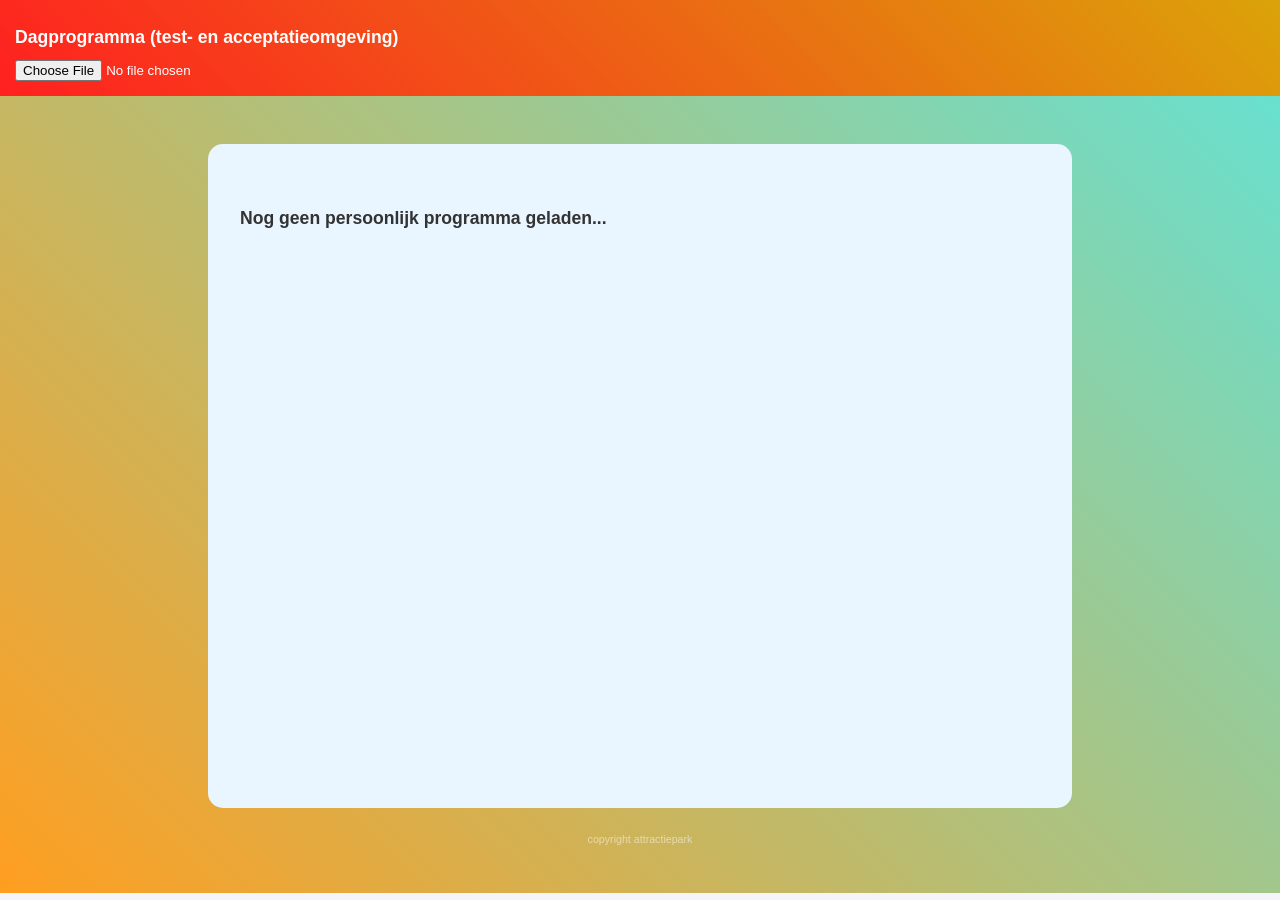
<file: Acceptatieomgeving/Acceptatieomgeving website/index.html>
<!DOCTYPE html>
<html lang="nl">
<head>
    <meta charset="UTF-8">
    <title>Dagprogramma</title>
    <link rel="stylesheet" href="style.css">
</head>
<body>
    <div class="acceptatie">
        <h1>Dagprogramma (test- en acceptatieomgeving)</h1>
        <input type="file" id="fileInput" accept=".json">
    </div>
    
    <div class="container">
        <div class="wrapper">
            <div id="persoonlijkeVoorkeuren">

            </div>
            <ul id="sessions">
                <h1>Nog geen persoonlijk programma geladen...</h1>
            </ul>           
        </div>
        <div class="footer">
            copyright attractiepark
        </div>
      </div> 

    <script src="script.js"></script>
</body>
</html>
</file>
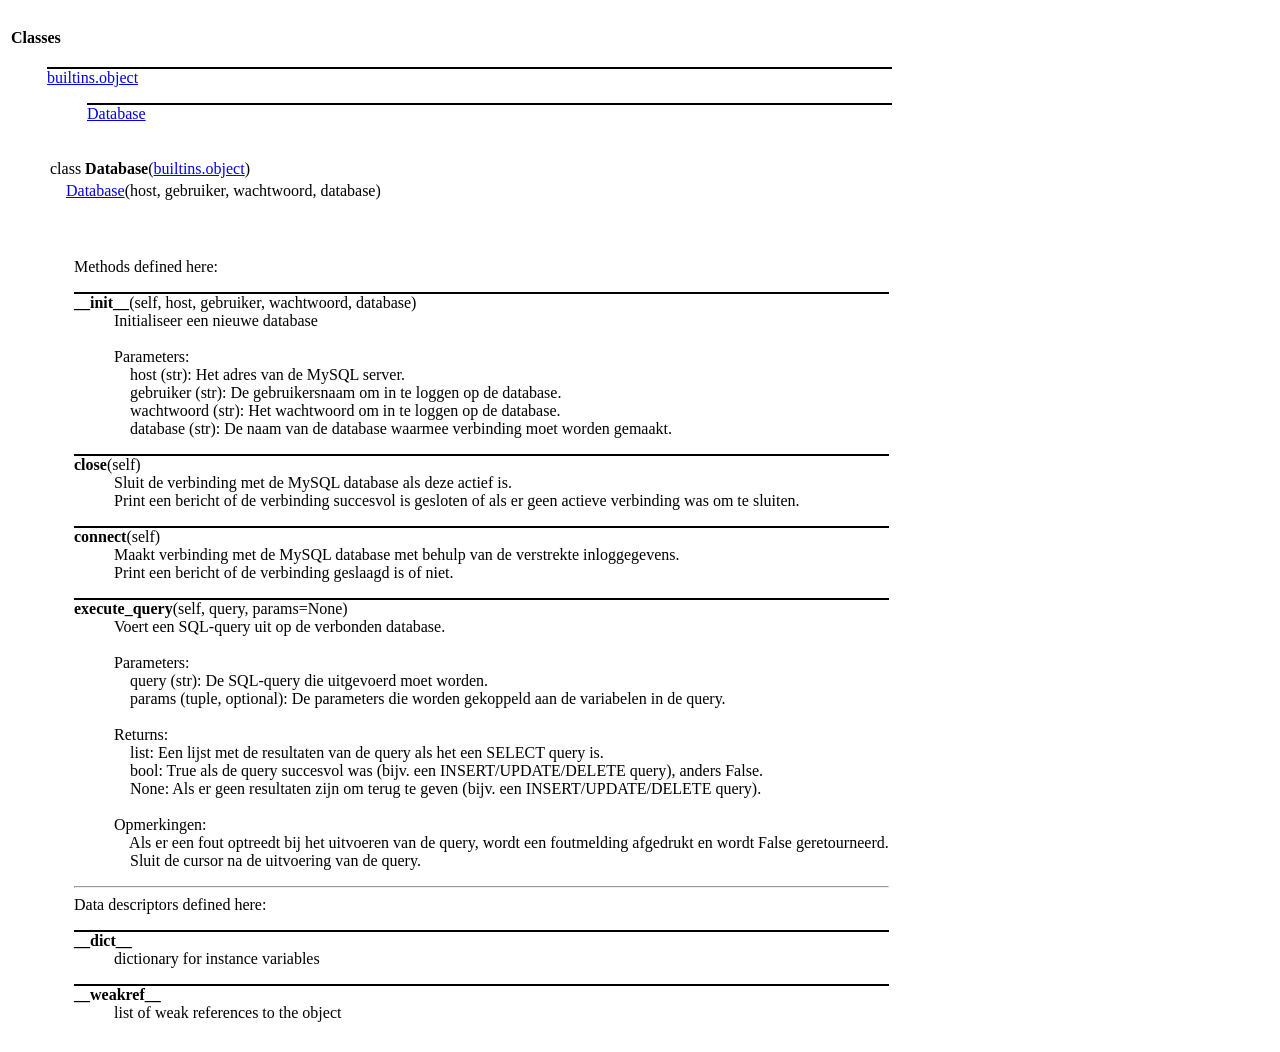
<file: Datapunten/Datapunt 3/Startcode beheerapplicatie/Documentatie/database_wrapper.html>
<!DOCTYPE html>
<html lang="en">
<head>
<meta charset="utf-8">
<title>Python: module database_wrapper</title>

<style>
    dt {
        border-top: 2px solid black;
    }
</style>
</head><body>

<table class="section">
<tr class="decor index-decor heading-text">
<td class="section-title" colspan=3>&nbsp;<br><strong class="bigsection">Classes</strong></td></tr>
    
<tr><td class="decor index-decor"><span class="code">&nbsp;&nbsp;&nbsp;&nbsp;&nbsp;&nbsp;</span></td><td>&nbsp;</td>
<td class="singlecolumn"><dl>
<dt class="heading-text"><a href="builtins.html#object">builtins.object</a>
</dt><dd>
<dl>
<dt class="heading-text"><a href="database_wrapper.html#Database">Database</a>
</dt></dl>
</dd>
</dl>
 <p>
<table class="section">
<tr class="decor title-decor heading-text">
<td class="section-title" colspan=3>&nbsp;<br><a name="Database">class <strong>Database</strong></a>(<a href="builtins.html#object">builtins.object</a>)</td></tr>
    
<tr><td class="decor title-decor" rowspan=2><span class="code">&nbsp;&nbsp;&nbsp;</span></td>
<td class="decor title-decor" colspan=2><span class="code"><a href="#Database">Database</a>(host,&nbsp;gebruiker,&nbsp;wachtwoord,&nbsp;database)<br>
&nbsp;<br>
<br>&nbsp;</span></td></tr>
<tr><td>&nbsp;</td>
<td class="singlecolumn">Methods defined here:<br>
<dl><dt><a name="Database-__init__"><strong>__init__</strong></a>(self, host, gebruiker, wachtwoord, database)</dt><dd><span class="code">Initialiseer&nbsp;een&nbsp;nieuwe&nbsp;database<br>
&nbsp;<br>
Parameters:<br>
&nbsp;&nbsp;&nbsp;&nbsp;host&nbsp;(str):&nbsp;Het&nbsp;adres&nbsp;van&nbsp;de&nbsp;MySQL&nbsp;server.<br>
&nbsp;&nbsp;&nbsp;&nbsp;gebruiker&nbsp;(str):&nbsp;De&nbsp;gebruikersnaam&nbsp;om&nbsp;in&nbsp;te&nbsp;loggen&nbsp;op&nbsp;de&nbsp;database.<br>
&nbsp;&nbsp;&nbsp;&nbsp;wachtwoord&nbsp;(str):&nbsp;Het&nbsp;wachtwoord&nbsp;om&nbsp;in&nbsp;te&nbsp;loggen&nbsp;op&nbsp;de&nbsp;database.<br>
&nbsp;&nbsp;&nbsp;&nbsp;database&nbsp;(str):&nbsp;De&nbsp;naam&nbsp;van&nbsp;de&nbsp;database&nbsp;waarmee&nbsp;verbinding&nbsp;moet&nbsp;worden&nbsp;gemaakt.</span></dd></dl>

<dl><dt><a name="Database-close"><strong>close</strong></a>(self)</dt><dd><span class="code">Sluit&nbsp;de&nbsp;verbinding&nbsp;met&nbsp;de&nbsp;MySQL&nbsp;database&nbsp;als&nbsp;deze&nbsp;actief&nbsp;is.<br>
Print&nbsp;een&nbsp;bericht&nbsp;of&nbsp;de&nbsp;verbinding&nbsp;succesvol&nbsp;is&nbsp;gesloten&nbsp;of&nbsp;als&nbsp;er&nbsp;geen&nbsp;actieve&nbsp;verbinding&nbsp;was&nbsp;om&nbsp;te&nbsp;sluiten.</span></dd></dl>

<dl><dt><a name="Database-connect"><strong>connect</strong></a>(self)</dt><dd><span class="code">Maakt&nbsp;verbinding&nbsp;met&nbsp;de&nbsp;MySQL&nbsp;database&nbsp;met&nbsp;behulp&nbsp;van&nbsp;de&nbsp;verstrekte&nbsp;inloggegevens.<br>
Print&nbsp;een&nbsp;bericht&nbsp;of&nbsp;de&nbsp;verbinding&nbsp;geslaagd&nbsp;is&nbsp;of&nbsp;niet.</span></dd></dl>

<dl><dt><a name="Database-execute_query"><strong>execute_query</strong></a>(self, query, params=None)</dt><dd><span class="code">Voert&nbsp;een&nbsp;SQL-query&nbsp;uit&nbsp;op&nbsp;de&nbsp;verbonden&nbsp;database.<br>
&nbsp;<br>
Parameters:<br>
&nbsp;&nbsp;&nbsp;&nbsp;query&nbsp;(str):&nbsp;De&nbsp;SQL-query&nbsp;die&nbsp;uitgevoerd&nbsp;moet&nbsp;worden.<br>
&nbsp;&nbsp;&nbsp;&nbsp;params&nbsp;(tuple,&nbsp;optional):&nbsp;De&nbsp;parameters&nbsp;die&nbsp;worden&nbsp;gekoppeld&nbsp;aan&nbsp;de&nbsp;variabelen&nbsp;in&nbsp;de&nbsp;query.&nbsp;<br>
&nbsp;<br>
Returns:<br>
&nbsp;&nbsp;&nbsp;&nbsp;list:&nbsp;Een&nbsp;lijst&nbsp;met&nbsp;de&nbsp;resultaten&nbsp;van&nbsp;de&nbsp;query&nbsp;als&nbsp;het&nbsp;een&nbsp;SELECT&nbsp;query&nbsp;is.<br>
&nbsp;&nbsp;&nbsp;&nbsp;bool:&nbsp;True&nbsp;als&nbsp;de&nbsp;query&nbsp;succesvol&nbsp;was&nbsp;(bijv.&nbsp;een&nbsp;INSERT/UPDATE/DELETE&nbsp;query),&nbsp;anders&nbsp;False.<br>
&nbsp;&nbsp;&nbsp;&nbsp;None:&nbsp;Als&nbsp;er&nbsp;geen&nbsp;resultaten&nbsp;zijn&nbsp;om&nbsp;terug&nbsp;te&nbsp;geven&nbsp;(bijv.&nbsp;een&nbsp;INSERT/UPDATE/DELETE&nbsp;query).<br>
&nbsp;<br>
Opmerkingen:<br>
&nbsp;&nbsp;&nbsp;&nbsp;Als&nbsp;er&nbsp;een&nbsp;fout&nbsp;optreedt&nbsp;bij&nbsp;het&nbsp;uitvoeren&nbsp;van&nbsp;de&nbsp;query,&nbsp;wordt&nbsp;een&nbsp;foutmelding&nbsp;afgedrukt&nbsp;en&nbsp;wordt&nbsp;False&nbsp;geretourneerd.<br>
&nbsp;&nbsp;&nbsp;&nbsp;Sluit&nbsp;de&nbsp;cursor&nbsp;na&nbsp;de&nbsp;uitvoering&nbsp;van&nbsp;de&nbsp;query.</span></dd></dl>

<hr>
Data descriptors defined here:<br>
<dl><dt><strong>__dict__</strong></dt>
<dd><span class="code">dictionary&nbsp;for&nbsp;instance&nbsp;variables</span></dd>
</dl>
<dl><dt><strong>__weakref__</strong></dt>
<dd><span class="code">list&nbsp;of&nbsp;weak&nbsp;references&nbsp;to&nbsp;the&nbsp;object</span></dd>
</dl>
</td></tr></table></td></tr></table>
</body></html>
</file>
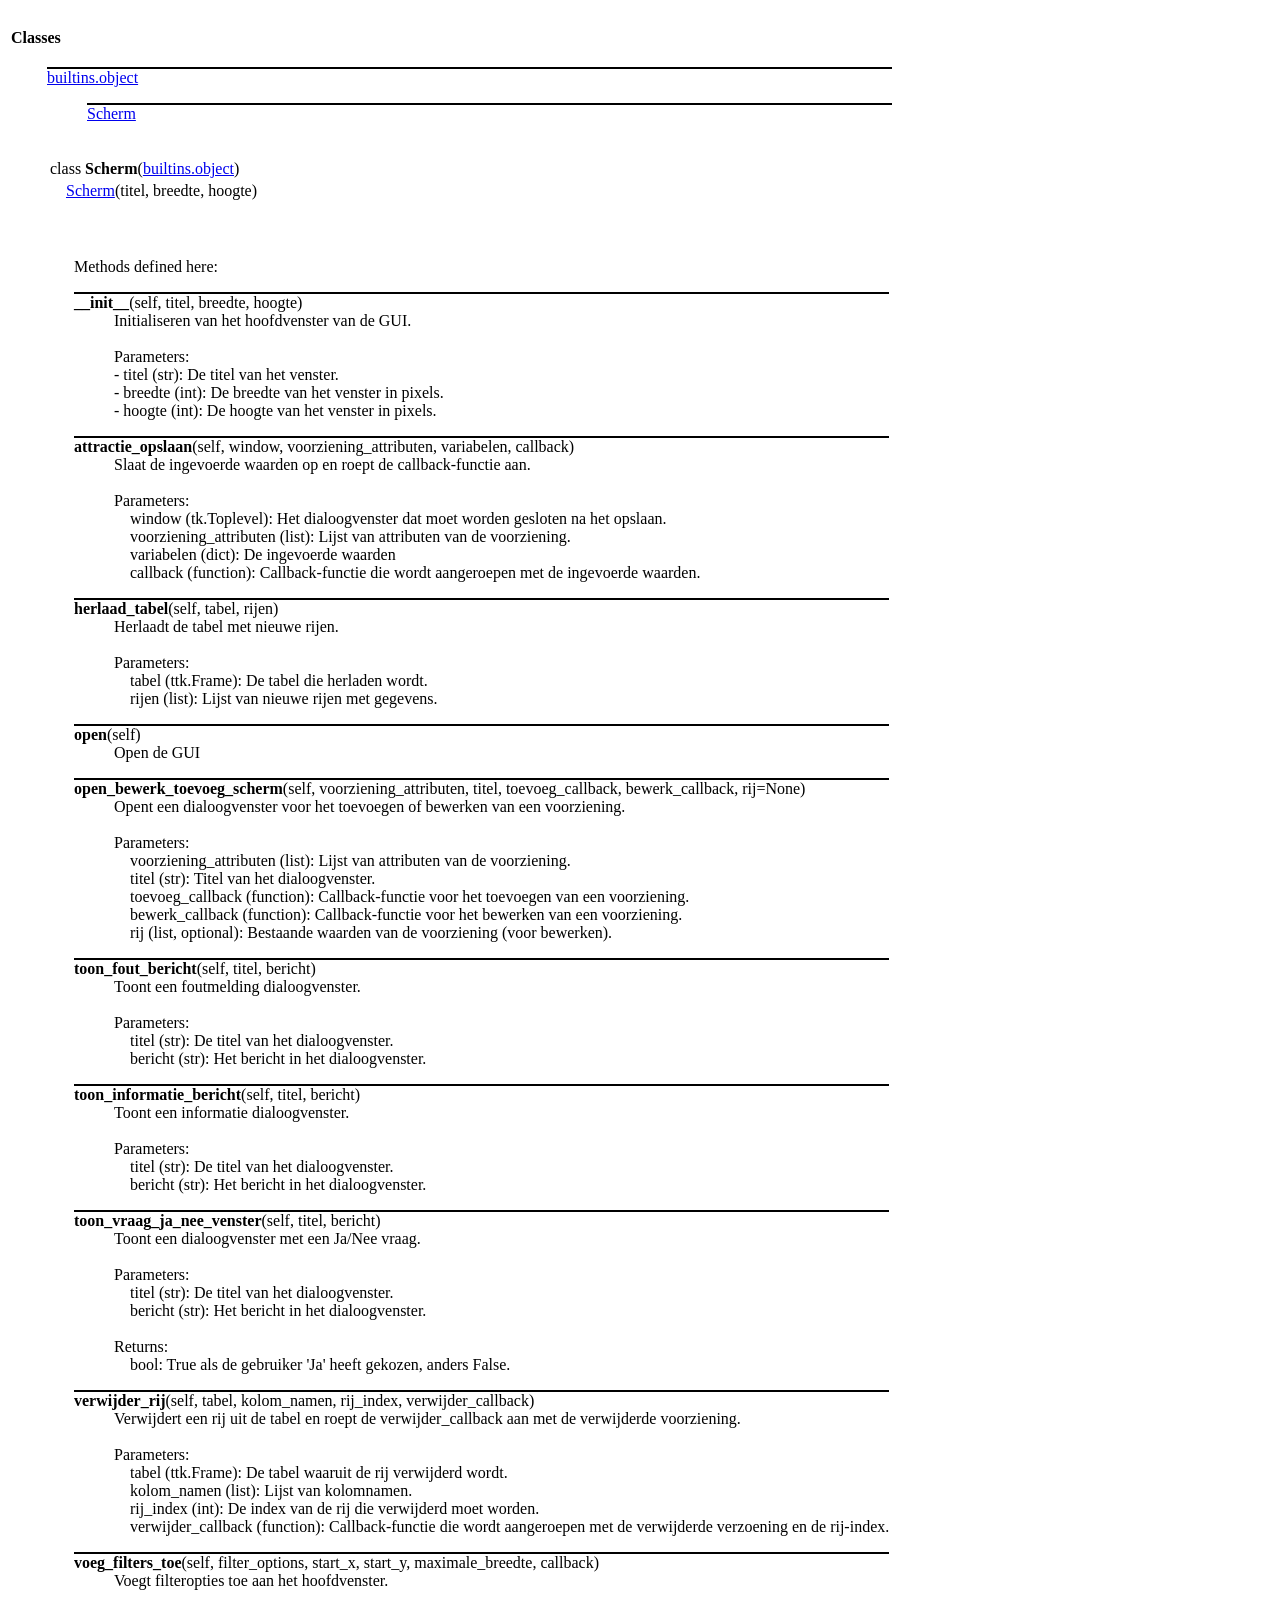
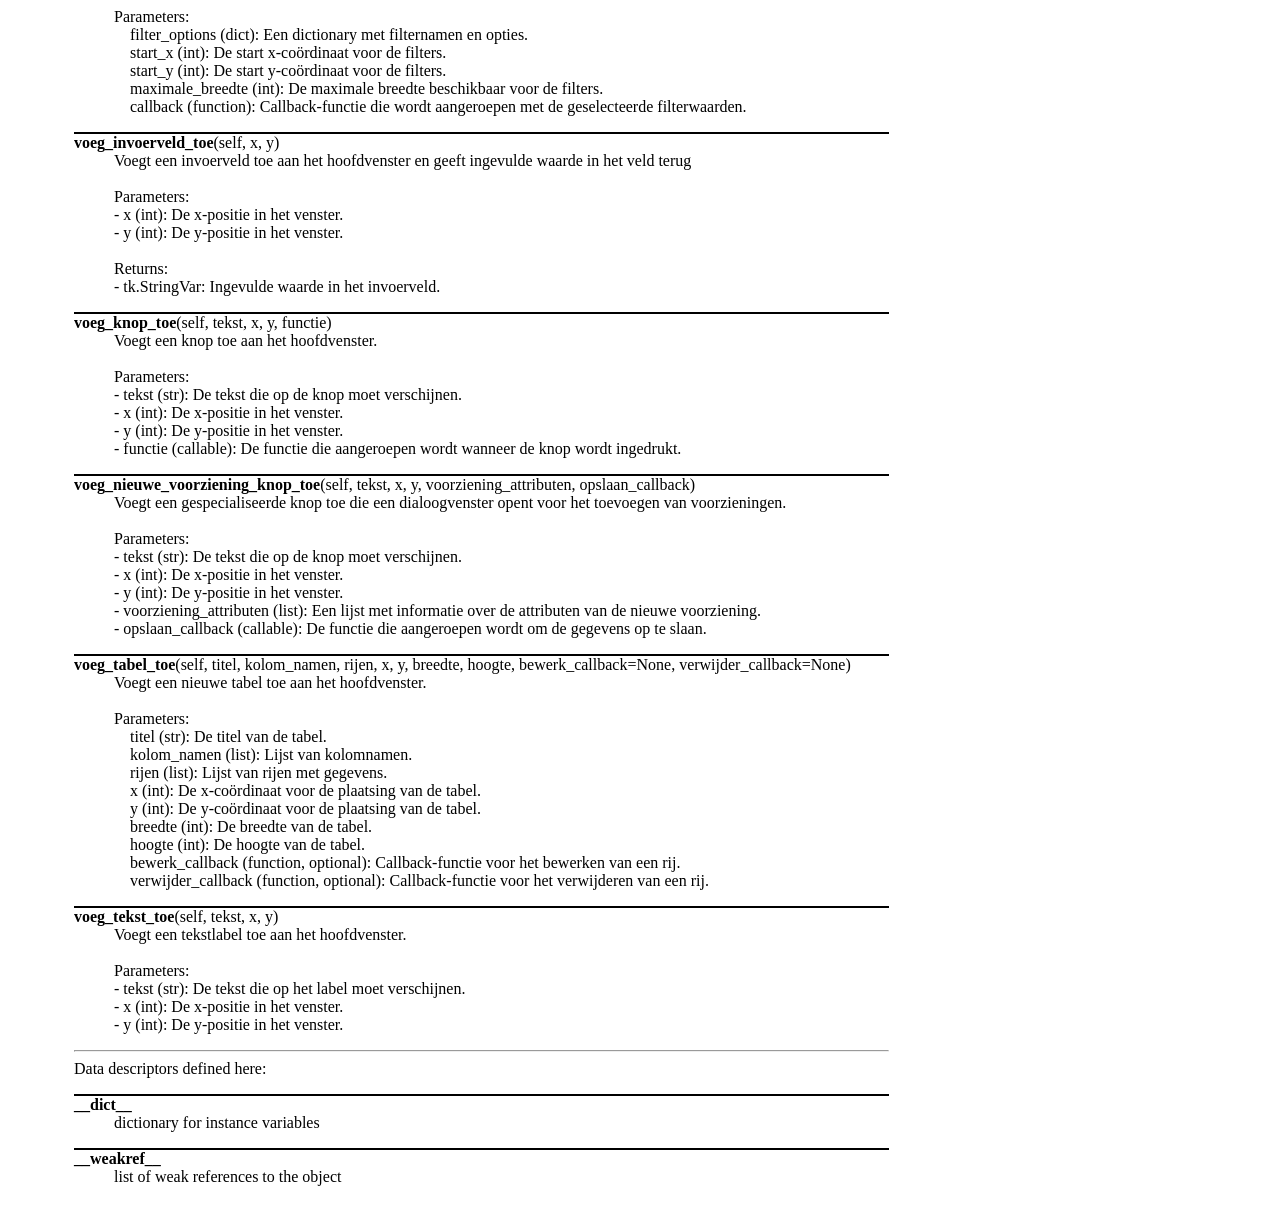
<file: Datapunten/Datapunt 3/Startcode beheerapplicatie/Documentatie/tkinter_wrapper.html>
<!DOCTYPE html>
<html lang="en">
<head>
<meta charset="utf-8">
<title>Python: module tkinter_wrapper</title>

<style>
    dt {
        border-top: 2px solid black;
    }
</style>
</head><body>
<table class="section">
<tr class="decor index-decor heading-text">
<td class="section-title" colspan=3>&nbsp;<br><strong class="bigsection">Classes</strong></td></tr>
    
<tr><td class="decor index-decor"><span class="code">&nbsp;&nbsp;&nbsp;&nbsp;&nbsp;&nbsp;</span></td><td>&nbsp;</td>
<td class="singlecolumn"><dl>
<dt class="heading-text"><a href="builtins.html#object">builtins.object</a>
</dt><dd>
<dl>
<dt class="heading-text"><a href="tkinter_wrapper.html#Scherm">Scherm</a>
</dt></dl>
</dd>
</dl>
 <p>
<table class="section">
<tr class="decor title-decor heading-text">
<td class="section-title" colspan=3>&nbsp;<br><a name="Scherm">class <strong>Scherm</strong></a>(<a href="builtins.html#object">builtins.object</a>)</td></tr>
    
<tr><td class="decor title-decor" rowspan=2><span class="code">&nbsp;&nbsp;&nbsp;</span></td>
<td class="decor title-decor" colspan=2><span class="code"><a href="#Scherm">Scherm</a>(titel,&nbsp;breedte,&nbsp;hoogte)<br>
&nbsp;<br>
<br>&nbsp;</span></td></tr>
<tr><td>&nbsp;</td>
<td class="singlecolumn">Methods defined here:<br>
<dl><dt><a name="Scherm-__init__"><strong>__init__</strong></a>(self, titel, breedte, hoogte)</dt><dd><span class="code">Initialiseren&nbsp;van&nbsp;het&nbsp;hoofdvenster&nbsp;van&nbsp;de&nbsp;GUI.<br>
&nbsp;<br>
Parameters:<br>
-&nbsp;titel&nbsp;(str):&nbsp;De&nbsp;titel&nbsp;van&nbsp;het&nbsp;venster.<br>
-&nbsp;breedte&nbsp;(int):&nbsp;De&nbsp;breedte&nbsp;van&nbsp;het&nbsp;venster&nbsp;in&nbsp;pixels.<br>
-&nbsp;hoogte&nbsp;(int):&nbsp;De&nbsp;hoogte&nbsp;van&nbsp;het&nbsp;venster&nbsp;in&nbsp;pixels.</span></dd></dl>

<dl><dt><a name="Scherm-attractie_opslaan"><strong>attractie_opslaan</strong></a>(self, window, voorziening_attributen, variabelen, callback)</dt><dd><span class="code">Slaat&nbsp;de&nbsp;ingevoerde&nbsp;waarden&nbsp;op&nbsp;en&nbsp;roept&nbsp;de&nbsp;callback-functie&nbsp;aan.<br>
&nbsp;<br>
Parameters:<br>
&nbsp;&nbsp;&nbsp;&nbsp;window&nbsp;(tk.Toplevel):&nbsp;Het&nbsp;dialoogvenster&nbsp;dat&nbsp;moet&nbsp;worden&nbsp;gesloten&nbsp;na&nbsp;het&nbsp;opslaan.<br>
&nbsp;&nbsp;&nbsp;&nbsp;voorziening_attributen&nbsp;(list):&nbsp;Lijst&nbsp;van&nbsp;attributen&nbsp;van&nbsp;de&nbsp;voorziening.<br>
&nbsp;&nbsp;&nbsp;&nbsp;variabelen&nbsp;(dict):&nbsp;De&nbsp;ingevoerde&nbsp;waarden<br>
&nbsp;&nbsp;&nbsp;&nbsp;callback&nbsp;(function):&nbsp;Callback-functie&nbsp;die&nbsp;wordt&nbsp;aangeroepen&nbsp;met&nbsp;de&nbsp;ingevoerde&nbsp;waarden.</span></dd></dl>

<dl><dt><a name="Scherm-herlaad_tabel"><strong>herlaad_tabel</strong></a>(self, tabel, rijen)</dt><dd><span class="code">Herlaadt&nbsp;de&nbsp;tabel&nbsp;met&nbsp;nieuwe&nbsp;rijen.<br>
&nbsp;<br>
Parameters:<br>
&nbsp;&nbsp;&nbsp;&nbsp;tabel&nbsp;(ttk.Frame):&nbsp;De&nbsp;tabel&nbsp;die&nbsp;herladen&nbsp;wordt.<br>
&nbsp;&nbsp;&nbsp;&nbsp;rijen&nbsp;(list):&nbsp;Lijst&nbsp;van&nbsp;nieuwe&nbsp;rijen&nbsp;met&nbsp;gegevens.</span></dd></dl>

<dl><dt><a name="Scherm-open"><strong>open</strong></a>(self)</dt><dd><span class="code">Open&nbsp;de&nbsp;GUI</span></dd></dl>

<dl><dt><a name="Scherm-open_bewerk_toevoeg_scherm"><strong>open_bewerk_toevoeg_scherm</strong></a>(self, voorziening_attributen, titel, toevoeg_callback, bewerk_callback, rij=None)</dt><dd><span class="code">Opent&nbsp;een&nbsp;dialoogvenster&nbsp;voor&nbsp;het&nbsp;toevoegen&nbsp;of&nbsp;bewerken&nbsp;van&nbsp;een&nbsp;voorziening.<br>
&nbsp;<br>
Parameters:<br>
&nbsp;&nbsp;&nbsp;&nbsp;voorziening_attributen&nbsp;(list):&nbsp;Lijst&nbsp;van&nbsp;attributen&nbsp;van&nbsp;de&nbsp;voorziening.<br>
&nbsp;&nbsp;&nbsp;&nbsp;titel&nbsp;(str):&nbsp;Titel&nbsp;van&nbsp;het&nbsp;dialoogvenster.<br>
&nbsp;&nbsp;&nbsp;&nbsp;toevoeg_callback&nbsp;(function):&nbsp;Callback-functie&nbsp;voor&nbsp;het&nbsp;toevoegen&nbsp;van&nbsp;een&nbsp;voorziening.<br>
&nbsp;&nbsp;&nbsp;&nbsp;bewerk_callback&nbsp;(function):&nbsp;Callback-functie&nbsp;voor&nbsp;het&nbsp;bewerken&nbsp;van&nbsp;een&nbsp;voorziening.<br>
&nbsp;&nbsp;&nbsp;&nbsp;rij&nbsp;(list,&nbsp;optional):&nbsp;Bestaande&nbsp;waarden&nbsp;van&nbsp;de&nbsp;voorziening&nbsp;(voor&nbsp;bewerken).</span></dd></dl>

<dl><dt><a name="Scherm-toon_fout_bericht"><strong>toon_fout_bericht</strong></a>(self, titel, bericht)</dt><dd><span class="code">Toont&nbsp;een&nbsp;foutmelding&nbsp;dialoogvenster.<br>
&nbsp;<br>
Parameters:<br>
&nbsp;&nbsp;&nbsp;&nbsp;titel&nbsp;(str):&nbsp;De&nbsp;titel&nbsp;van&nbsp;het&nbsp;dialoogvenster.<br>
&nbsp;&nbsp;&nbsp;&nbsp;bericht&nbsp;(str):&nbsp;Het&nbsp;bericht&nbsp;in&nbsp;het&nbsp;dialoogvenster.</span></dd></dl>

<dl><dt><a name="Scherm-toon_informatie_bericht"><strong>toon_informatie_bericht</strong></a>(self, titel, bericht)</dt><dd><span class="code">Toont&nbsp;een&nbsp;informatie&nbsp;dialoogvenster.<br>
&nbsp;<br>
Parameters:<br>
&nbsp;&nbsp;&nbsp;&nbsp;titel&nbsp;(str):&nbsp;De&nbsp;titel&nbsp;van&nbsp;het&nbsp;dialoogvenster.<br>
&nbsp;&nbsp;&nbsp;&nbsp;bericht&nbsp;(str):&nbsp;Het&nbsp;bericht&nbsp;in&nbsp;het&nbsp;dialoogvenster.</span></dd></dl>

<dl><dt><a name="Scherm-toon_vraag_ja_nee_venster"><strong>toon_vraag_ja_nee_venster</strong></a>(self, titel, bericht)</dt><dd><span class="code">Toont&nbsp;een&nbsp;dialoogvenster&nbsp;met&nbsp;een&nbsp;Ja/Nee&nbsp;vraag.<br>
&nbsp;<br>
Parameters:<br>
&nbsp;&nbsp;&nbsp;&nbsp;titel&nbsp;(str):&nbsp;De&nbsp;titel&nbsp;van&nbsp;het&nbsp;dialoogvenster.<br>
&nbsp;&nbsp;&nbsp;&nbsp;bericht&nbsp;(str):&nbsp;Het&nbsp;bericht&nbsp;in&nbsp;het&nbsp;dialoogvenster.<br>
&nbsp;<br>
Returns:<br>
&nbsp;&nbsp;&nbsp;&nbsp;bool:&nbsp;True&nbsp;als&nbsp;de&nbsp;gebruiker&nbsp;'Ja'&nbsp;heeft&nbsp;gekozen,&nbsp;anders&nbsp;False.</span></dd></dl>

<dl><dt><a name="Scherm-verwijder_rij"><strong>verwijder_rij</strong></a>(self, tabel, kolom_namen, rij_index, verwijder_callback)</dt><dd><span class="code">Verwijdert&nbsp;een&nbsp;rij&nbsp;uit&nbsp;de&nbsp;tabel&nbsp;en&nbsp;roept&nbsp;de&nbsp;verwijder_callback&nbsp;aan&nbsp;met&nbsp;de&nbsp;verwijderde&nbsp;voorziening.<br>
&nbsp;<br>
Parameters:<br>
&nbsp;&nbsp;&nbsp;&nbsp;tabel&nbsp;(ttk.Frame):&nbsp;De&nbsp;tabel&nbsp;waaruit&nbsp;de&nbsp;rij&nbsp;verwijderd&nbsp;wordt.<br>
&nbsp;&nbsp;&nbsp;&nbsp;kolom_namen&nbsp;(list):&nbsp;Lijst&nbsp;van&nbsp;kolomnamen.<br>
&nbsp;&nbsp;&nbsp;&nbsp;rij_index&nbsp;(int):&nbsp;De&nbsp;index&nbsp;van&nbsp;de&nbsp;rij&nbsp;die&nbsp;verwijderd&nbsp;moet&nbsp;worden.<br>
&nbsp;&nbsp;&nbsp;&nbsp;verwijder_callback&nbsp;(function):&nbsp;Callback-functie&nbsp;die&nbsp;wordt&nbsp;aangeroepen&nbsp;met&nbsp;de&nbsp;verwijderde&nbsp;verzoening&nbsp;en&nbsp;de&nbsp;rij-index.</span></dd></dl>

<dl><dt><a name="Scherm-voeg_filters_toe"><strong>voeg_filters_toe</strong></a>(self, filter_options, start_x, start_y, maximale_breedte, callback)</dt><dd><span class="code">Voegt&nbsp;filteropties&nbsp;toe&nbsp;aan&nbsp;het&nbsp;hoofdvenster.<br>
&nbsp;<br>
Parameters:<br>
&nbsp;&nbsp;&nbsp;&nbsp;filter_options&nbsp;(dict):&nbsp;Een&nbsp;dictionary&nbsp;met&nbsp;filternamen&nbsp;en&nbsp;opties.<br>
&nbsp;&nbsp;&nbsp;&nbsp;start_x&nbsp;(int):&nbsp;De&nbsp;start&nbsp;x-coördinaat&nbsp;voor&nbsp;de&nbsp;filters.<br>
&nbsp;&nbsp;&nbsp;&nbsp;start_y&nbsp;(int):&nbsp;De&nbsp;start&nbsp;y-coördinaat&nbsp;voor&nbsp;de&nbsp;filters.<br>
&nbsp;&nbsp;&nbsp;&nbsp;maximale_breedte&nbsp;(int):&nbsp;De&nbsp;maximale&nbsp;breedte&nbsp;beschikbaar&nbsp;voor&nbsp;de&nbsp;filters.<br>
&nbsp;&nbsp;&nbsp;&nbsp;callback&nbsp;(function):&nbsp;Callback-functie&nbsp;die&nbsp;wordt&nbsp;aangeroepen&nbsp;met&nbsp;de&nbsp;geselecteerde&nbsp;filterwaarden.</span></dd></dl>

<dl><dt><a name="Scherm-voeg_invoerveld_toe"><strong>voeg_invoerveld_toe</strong></a>(self, x, y)</dt><dd><span class="code">Voegt&nbsp;een&nbsp;invoerveld&nbsp;toe&nbsp;aan&nbsp;het&nbsp;hoofdvenster&nbsp;en&nbsp;geeft&nbsp;ingevulde&nbsp;waarde&nbsp;in&nbsp;het&nbsp;veld&nbsp;terug<br>
&nbsp;<br>
Parameters:<br>
-&nbsp;x&nbsp;(int):&nbsp;De&nbsp;x-positie&nbsp;in&nbsp;het&nbsp;venster.<br>
-&nbsp;y&nbsp;(int):&nbsp;De&nbsp;y-positie&nbsp;in&nbsp;het&nbsp;venster.<br>
&nbsp;<br>
Returns:<br>
-&nbsp;tk.StringVar:&nbsp;Ingevulde&nbsp;waarde&nbsp;in&nbsp;het&nbsp;invoerveld.</span></dd></dl>

<dl><dt><a name="Scherm-voeg_knop_toe"><strong>voeg_knop_toe</strong></a>(self, tekst, x, y, functie)</dt><dd><span class="code">Voegt&nbsp;een&nbsp;knop&nbsp;toe&nbsp;aan&nbsp;het&nbsp;hoofdvenster.<br>
&nbsp;<br>
Parameters:<br>
-&nbsp;tekst&nbsp;(str):&nbsp;De&nbsp;tekst&nbsp;die&nbsp;op&nbsp;de&nbsp;knop&nbsp;moet&nbsp;verschijnen.<br>
-&nbsp;x&nbsp;(int):&nbsp;De&nbsp;x-positie&nbsp;in&nbsp;het&nbsp;venster.<br>
-&nbsp;y&nbsp;(int):&nbsp;De&nbsp;y-positie&nbsp;in&nbsp;het&nbsp;venster.<br>
-&nbsp;functie&nbsp;(callable):&nbsp;De&nbsp;functie&nbsp;die&nbsp;aangeroepen&nbsp;wordt&nbsp;wanneer&nbsp;de&nbsp;knop&nbsp;wordt&nbsp;ingedrukt.</span></dd></dl>

<dl><dt><a name="Scherm-voeg_nieuwe_voorziening_knop_toe"><strong>voeg_nieuwe_voorziening_knop_toe</strong></a>(self, tekst, x, y, voorziening_attributen, opslaan_callback)</dt><dd><span class="code">Voegt&nbsp;een&nbsp;gespecialiseerde&nbsp;knop&nbsp;toe&nbsp;die&nbsp;een&nbsp;dialoogvenster&nbsp;opent&nbsp;voor&nbsp;het&nbsp;toevoegen&nbsp;van&nbsp;voorzieningen.<br>
&nbsp;<br>
Parameters:<br>
-&nbsp;tekst&nbsp;(str):&nbsp;De&nbsp;tekst&nbsp;die&nbsp;op&nbsp;de&nbsp;knop&nbsp;moet&nbsp;verschijnen.<br>
-&nbsp;x&nbsp;(int):&nbsp;De&nbsp;x-positie&nbsp;in&nbsp;het&nbsp;venster.<br>
-&nbsp;y&nbsp;(int):&nbsp;De&nbsp;y-positie&nbsp;in&nbsp;het&nbsp;venster.<br>
-&nbsp;voorziening_attributen&nbsp;(list):&nbsp;Een&nbsp;lijst&nbsp;met&nbsp;informatie&nbsp;over&nbsp;de&nbsp;attributen&nbsp;van&nbsp;de&nbsp;nieuwe&nbsp;voorziening.<br>
-&nbsp;opslaan_callback&nbsp;(callable):&nbsp;De&nbsp;functie&nbsp;die&nbsp;aangeroepen&nbsp;wordt&nbsp;om&nbsp;de&nbsp;gegevens&nbsp;op&nbsp;te&nbsp;slaan.</span></dd></dl>

<dl><dt><a name="Scherm-voeg_tabel_toe"><strong>voeg_tabel_toe</strong></a>(self, titel, kolom_namen, rijen, x, y, breedte, hoogte, bewerk_callback=None, verwijder_callback=None)</dt><dd><span class="code">Voegt&nbsp;een&nbsp;nieuwe&nbsp;tabel&nbsp;toe&nbsp;aan&nbsp;het&nbsp;hoofdvenster.<br>
&nbsp;<br>
Parameters:<br>
&nbsp;&nbsp;&nbsp;&nbsp;titel&nbsp;(str):&nbsp;De&nbsp;titel&nbsp;van&nbsp;de&nbsp;tabel.<br>
&nbsp;&nbsp;&nbsp;&nbsp;kolom_namen&nbsp;(list):&nbsp;Lijst&nbsp;van&nbsp;kolomnamen.<br>
&nbsp;&nbsp;&nbsp;&nbsp;rijen&nbsp;(list):&nbsp;Lijst&nbsp;van&nbsp;rijen&nbsp;met&nbsp;gegevens.<br>
&nbsp;&nbsp;&nbsp;&nbsp;x&nbsp;(int):&nbsp;De&nbsp;x-coördinaat&nbsp;voor&nbsp;de&nbsp;plaatsing&nbsp;van&nbsp;de&nbsp;tabel.<br>
&nbsp;&nbsp;&nbsp;&nbsp;y&nbsp;(int):&nbsp;De&nbsp;y-coördinaat&nbsp;voor&nbsp;de&nbsp;plaatsing&nbsp;van&nbsp;de&nbsp;tabel.<br>
&nbsp;&nbsp;&nbsp;&nbsp;breedte&nbsp;(int):&nbsp;De&nbsp;breedte&nbsp;van&nbsp;de&nbsp;tabel.<br>
&nbsp;&nbsp;&nbsp;&nbsp;hoogte&nbsp;(int):&nbsp;De&nbsp;hoogte&nbsp;van&nbsp;de&nbsp;tabel.<br>
&nbsp;&nbsp;&nbsp;&nbsp;bewerk_callback&nbsp;(function,&nbsp;optional):&nbsp;Callback-functie&nbsp;voor&nbsp;het&nbsp;bewerken&nbsp;van&nbsp;een&nbsp;rij.<br>
&nbsp;&nbsp;&nbsp;&nbsp;verwijder_callback&nbsp;(function,&nbsp;optional):&nbsp;Callback-functie&nbsp;voor&nbsp;het&nbsp;verwijderen&nbsp;van&nbsp;een&nbsp;rij.</span></dd></dl>

<dl><dt><a name="Scherm-voeg_tekst_toe"><strong>voeg_tekst_toe</strong></a>(self, tekst, x, y)</dt><dd><span class="code">Voegt&nbsp;een&nbsp;tekstlabel&nbsp;toe&nbsp;aan&nbsp;het&nbsp;hoofdvenster.<br>
&nbsp;<br>
Parameters:<br>
-&nbsp;tekst&nbsp;(str):&nbsp;De&nbsp;tekst&nbsp;die&nbsp;op&nbsp;het&nbsp;label&nbsp;moet&nbsp;verschijnen.<br>
-&nbsp;x&nbsp;(int):&nbsp;De&nbsp;x-positie&nbsp;in&nbsp;het&nbsp;venster.<br>
-&nbsp;y&nbsp;(int):&nbsp;De&nbsp;y-positie&nbsp;in&nbsp;het&nbsp;venster.</span></dd></dl>

<hr>
Data descriptors defined here:<br>
<dl><dt><strong>__dict__</strong></dt>
<dd><span class="code">dictionary&nbsp;for&nbsp;instance&nbsp;variables</span></dd>
</dl>
<dl><dt><strong>__weakref__</strong></dt>
<dd><span class="code">list&nbsp;of&nbsp;weak&nbsp;references&nbsp;to&nbsp;the&nbsp;object</span></dd>
</dl>
</td></tr></table></td></tr></table>
</body></html>
</file>
<file: Acceptatieomgeving/Acceptatieomgeving website/style.css>
body {
    font-family: Arial, sans-serif;
    background-color: #f4f4f9;
    margin: 0
}

h1 {
    color: #333;
}

#voorzieningenContainer, #voorkeurenContainer {
    margin-top: 20px;
    width: 1000px;
    margin-left: auto;
    margin-right: auto;
}

.attractie, .voorkeur {   
    padding: 10px;
    margin-bottom: 10px;
    border-radius: 5px;
}

.attractie-activiteit {
    background-color: black;
    color: white;
    padding: 5px;
    font-weight: bold;
}

.voorkeur {
    background-color: #fff;
    border: 1px solid #ddd;
}

.attractie {
    display: inline-block; 
    box-sizing: border-box;
    width: calc(333px);
}

.attractie-header, .voorkeur-header {
    font-size: 20px;
    color: #5a5a5a;
}

.attractie-info, .voorkeur-info {
    margin-top: 5px;
    font-size: 16px;
    color: #888;
}


ul, li {
    list-style: none;
    padding: 0;
}

.container {
    display: flex;
    justify-content: center;
    flex-direction: column;
    align-items: center;
    padding: 0 1rem;
    background: linear-gradient(45deg, #ff9e20, #68e0cf);
    padding: 3rem 0;
}

.wrapper {
    background: #eaf6ff;
    padding: 2rem;
    border-radius: 15px;
    min-width: 800px;
    min-height: 600px;
}

h1 {
    font-size: 1.1rem;
    font-family: sans-serif;
}

#sessions {
    margin-top: 2rem;
    border-radius: 12px;
    position: relative;
}

li {
    padding-bottom: 1.5rem;
    border-left: 2px solid #abaaed;
    position: relative;
    padding-left: 20px;
    margin-left: 10px;
}

li:last-child {
    border: 0px;
    padding-bottom: 0;
}

li:before {
    content: '';
    width: 15px;
    height: 15px;
    background: white;
    border: 2px solid #4e5ed3;
    box-shadow: 3px 3px 0px #bab5f8;
    border-radius: 50%;
    position: absolute;
    left: -10px;
    top: 0px;
}

.time {
    color: #2a2839;
    font-family: 'Poppins', sans-serif;
    font-weight: 500;
}

@media screen and (min-width: 601px) {
    .time {
        font-size: 0.9rem;
   }
}

@media screen and (max-width: 600px) {
    .time {
        margin-bottom: 0.3rem;
        font-size: 0.85rem;
   }
}

p {
    color: #4f4f4f;
    font-family: sans-serif;
    line-height: 1.5;
    margin-top: 0.4rem;
}

@media screen and (max-width: 600px) {
    p {
        font-size: 0.9rem;
   }
}

.acceptatie {
    background: linear-gradient(45deg, #ff2020, #dba309);
    padding: 15px;
    color: white;
}

.acceptatie h1 {
    color: white;
}

.footer {
    margin-top: 25px;
    color: rgba(255, 255, 255, 0.512);
    font-size: 8pt;
}
</file>
